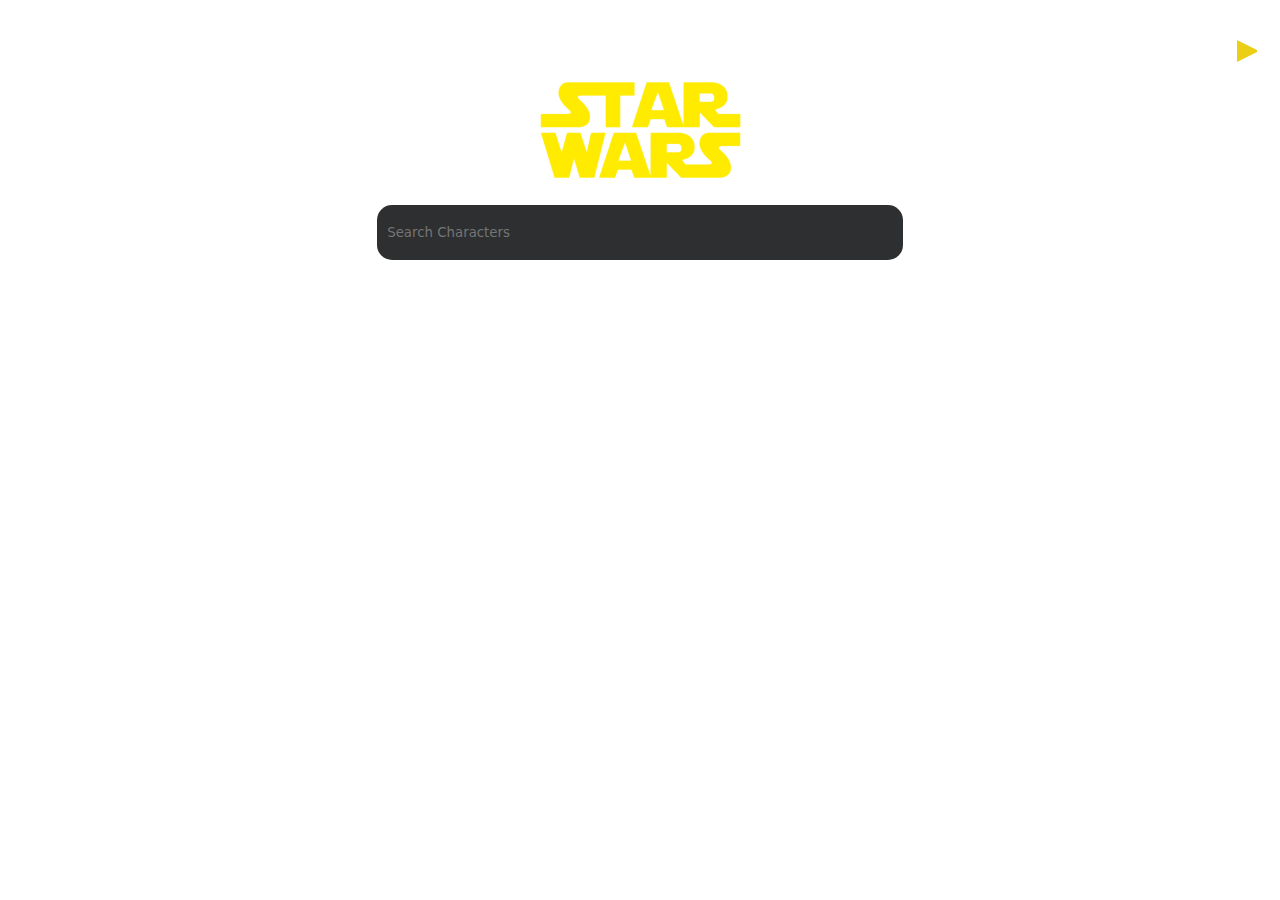
<file: index.html>
<!DOCTYPE html>
<html lang="en">
<head>
  <meta charset="UTF-8">
  <meta http-equiv="X-UA-Compatible" content="IE=edge">
  <meta name="viewport" content="width=device-width, initial-scale=1.0">
  <title>STARS WARS SEARCHBAR</title>
  <link rel="stylesheet" href="./styles/index.css">
</head>
<body>
  <div>
    <video autoplay loop id="bgVideo">
      <source src="./edited.mp4" type="video/mp4">
    </video>
  </div>
  <div class="content">
    <div id="music-button">
      <button id="play-button" class="button"></button>
      <button id="pause-button" style="display: none;" class="pause-button"></button>
    </div>
    <div id="logo">
      <img src="./star-wars.png" alt="star-wars-logo">
    </div>
    <div id="search-bar">
      <input id="query" type="text" placeholder="Search Characters">
      <div id="border"></div>
      <div id="search-results"></div>
    </div>
  </div>
</body>
</html>
<script src="./scripts/index.js"></script>
</file>
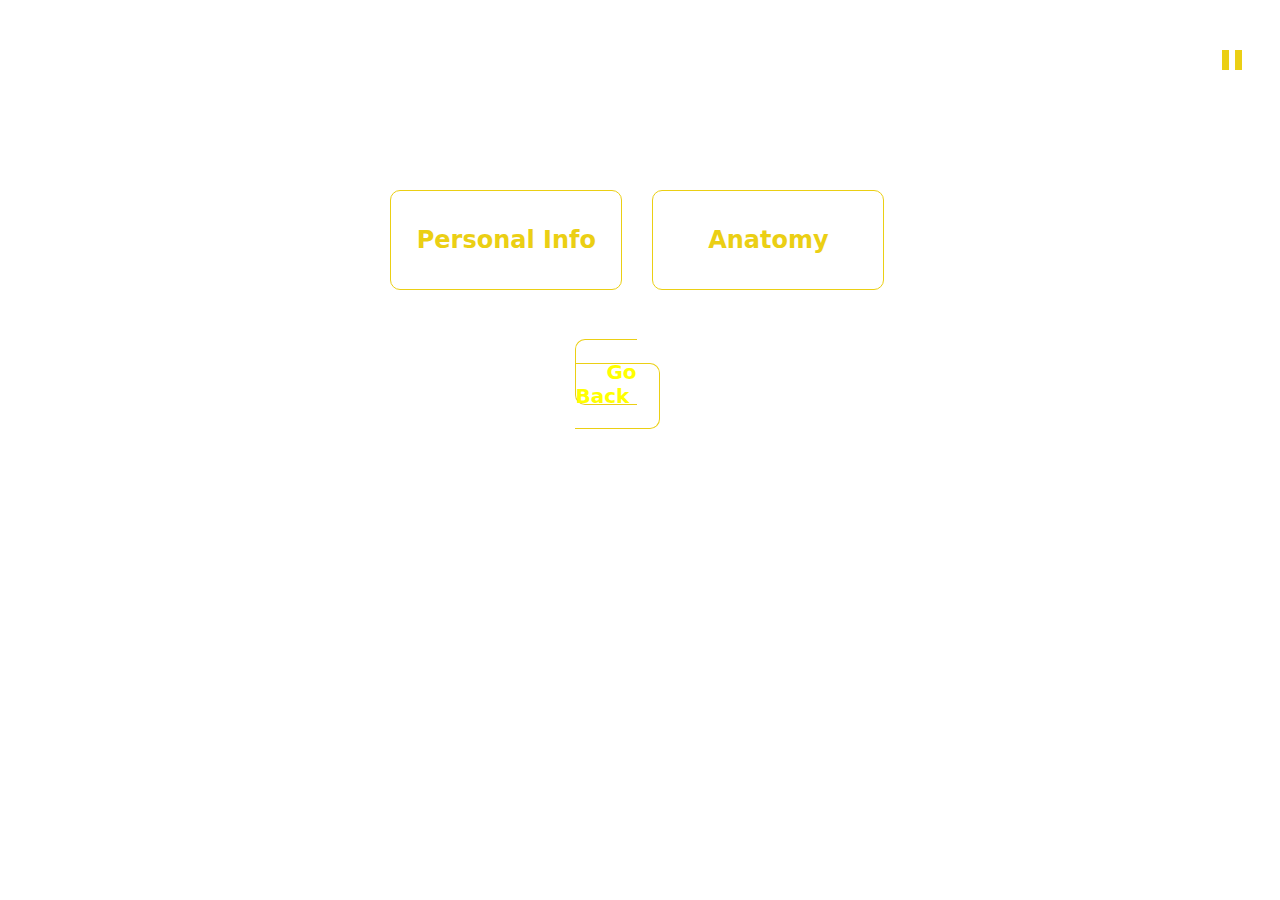
<file: showDetails.html>
<!DOCTYPE html>
<html lang="en">
<head>
  <meta charset="UTF-8">
  <meta http-equiv="X-UA-Compatible" content="IE=edge">
  <meta name="viewport" content="width=device-width, initial-scale=1.0">
  <title>STARS WARS SEARCHBAR</title>
  <link rel="stylesheet" href="./styles/showDetails.css">
</head>
<body>
  <div>
    <video autoplay loop id="bgVideo">
      <source src="./edited.mp4" type="video/mp4">
    </video>
  </div>
  <div id="content">
    <div id="music-button">
      <button id="play-button" style="display: none;" class="button"></button>
      <button id="pause-button" class="pause-button"></button>
    </div>
    <div id="div1">
      <h1></h1>
    </div>
    <div id="div2">
      <div>
        <h2>Personal Info</h2>
        <p id="bY"></p>
        <p id="gN"></p>
        <p id="heI"></p>
      </div>
      <div>
        <h2>Anatomy</h2>
        <p id="eC"></p>
        <p id="mS"></p>
        <p id="hC"></p>
      </div>
    </div>
    <div id="div3">
      <a href="./index.html">Go Back</a>
    </div>
  </div>
</body>
</html>

<script src="./scripts/showDetails.js"></script>
</file>
<file: styles/index.css>
*{
  font-family: system-ui, -apple-system, BlinkMacSystemFont, 'Segoe UI', Roboto, Oxygen, Ubuntu, Cantarell, 'Open Sans', 'Helvetica Neue', sans-serif;
}

#bgVideo {
  position: fixed;
  right: 0;
  bottom: 0;
  max-height: 100%;
}

.content{
  position: relative;
  margin-top: 30px;
  bottom: 0;
  overflow: hidden;
  background: transparent;
  color: #f1f1f1;
  width: 100%;
}

#logo {
  display: grid;
  justify-content: center;
  align-items: center;
}

#music-button{
  display: flex;
  flex-direction: row-reverse;
  margin-left: 95%;
  width: 4%;
  padding: 10px;
}

.button{
  width: 20px;
  height: 20px;
  box-sizing: border-box;
  background: transparent;
  border-style:solid;
  cursor: pointer;
  border-width: 10px 0px 10px 20px;
  border-color: transparent transparent transparent #ebcf14;
}

.pause-button{
  cursor: pointer;
  width: 20px;
  height: 20px;
  border-style:double;
  background:transparent;
  border-width:0px 0px 0px 20px;
  border-color: transparent #202020 transparent #ebcf14;
}

#logo>img {
  /* border: 1px solid; */
  margin: auto;
  width: 25%;
}

#search-bar {
  margin-top: 10px;
  display: flex;
  align-items: center;
  flex-direction: column;
  justify-content: center;
}

#container{
  display: flex;
  justify-content: space-between;
  color: #fff;
  padding-top: 10px;
  margin-top:20px;
}

#container:hover{
  color: #ebcf14;
}

#bY, #gn{
  color: #9c9c9c;
  font-size: 12px;
}

#search-results{
  max-height: 500px;
  margin-top: -23px;
  overflow-y: scroll;
  width: 40%;
  background-color: #2d2f30;
  padding: 10px;
  border-radius:10px;
}

::-webkit-scrollbar {
  width: 5px;
  background: #9c9c9c;
  height: 80px;
  border-radius:10px;
}

::-webkit-scrollbar-track {
  border-radius:10px;
  background: #555;
}

::-webkit-scrollbar-thumb {
  border-radius:10px;
  background: #888;
}

::-webkit-scrollbar-thumb:hover {
  width: 100px;
  background: rgba(42, 42, 42, 0.533);
}

input {
  color: #fff;
  border: transparent;
  background-color: #2d2f30;
  border-radius: 15px;
  width: 40%;
  padding: 20px 10px;
}
</file>
<file: styles/showDetails.css>
* {
  font-family: system-ui, -apple-system, BlinkMacSystemFont, 'Segoe UI', Roboto, Oxygen, Ubuntu, Cantarell, 'Open Sans', 'Helvetica Neue', sans-serif;
}

#bgVideo {
  position: fixed;
  right: 0;
  bottom: 0;
  max-height: 100%;
}

#content {
  padding: 10px;
  position: relative;
  margin-top: 30px;
  bottom: 0;
  background: transparent;
  color: #ebcf14;
  width: 98%;
}

#music-button {
  display: flex;
  flex-direction: row-reverse;
  margin-left: 95%;
  width: 4%;
  padding: 10px;
}

.button {
  width: 20px;
  height: 20px;
  box-sizing: border-box;
  background: transparent;
  border-style: solid;
  cursor: pointer;
  border-width: 10px 0px 10px 20px;
  border-color: transparent transparent transparent #ebcf14;
}

.pause-button {
  cursor: pointer;
  width: 20px;
  height: 20px;
  border-style: double;
  background: transparent;
  border-width: 0px 0px 0px 20px;
  border-color: transparent #202020 transparent #ebcf14;
}

#div1 {
  width: 50%;
  margin: auto;
  text-align: center;
  margin-top: 110px;
}

#div2 {
  display: flex;
  grid-gap: 30px;
  justify-content: center;
  margin-top:40px;
}

#div2>div {
  border: 1px solid #ebcf14;
  padding: 15px;
  border-radius: 10px;
  width: 200px;
  text-align: center;
}

p{
  margin-top:20px;
  font-weight: bold;
}

a {
  text-decoration: none;
  color: yellow;
  border: 1px solid #ebcf14;
  padding: 20px 30px;
  border-radius: 10px;
  font-size: 20px;
  font-weight: bold;
}

a:hover, #div2 div:hover{
  border-color: #fff;
  color: #fff;
  cursor: pointer;
}

#div3{
  padding: 30px;
  width: 10%;
  align-items: center;
  margin: auto;
  margin-top:40px;
}
</file>
